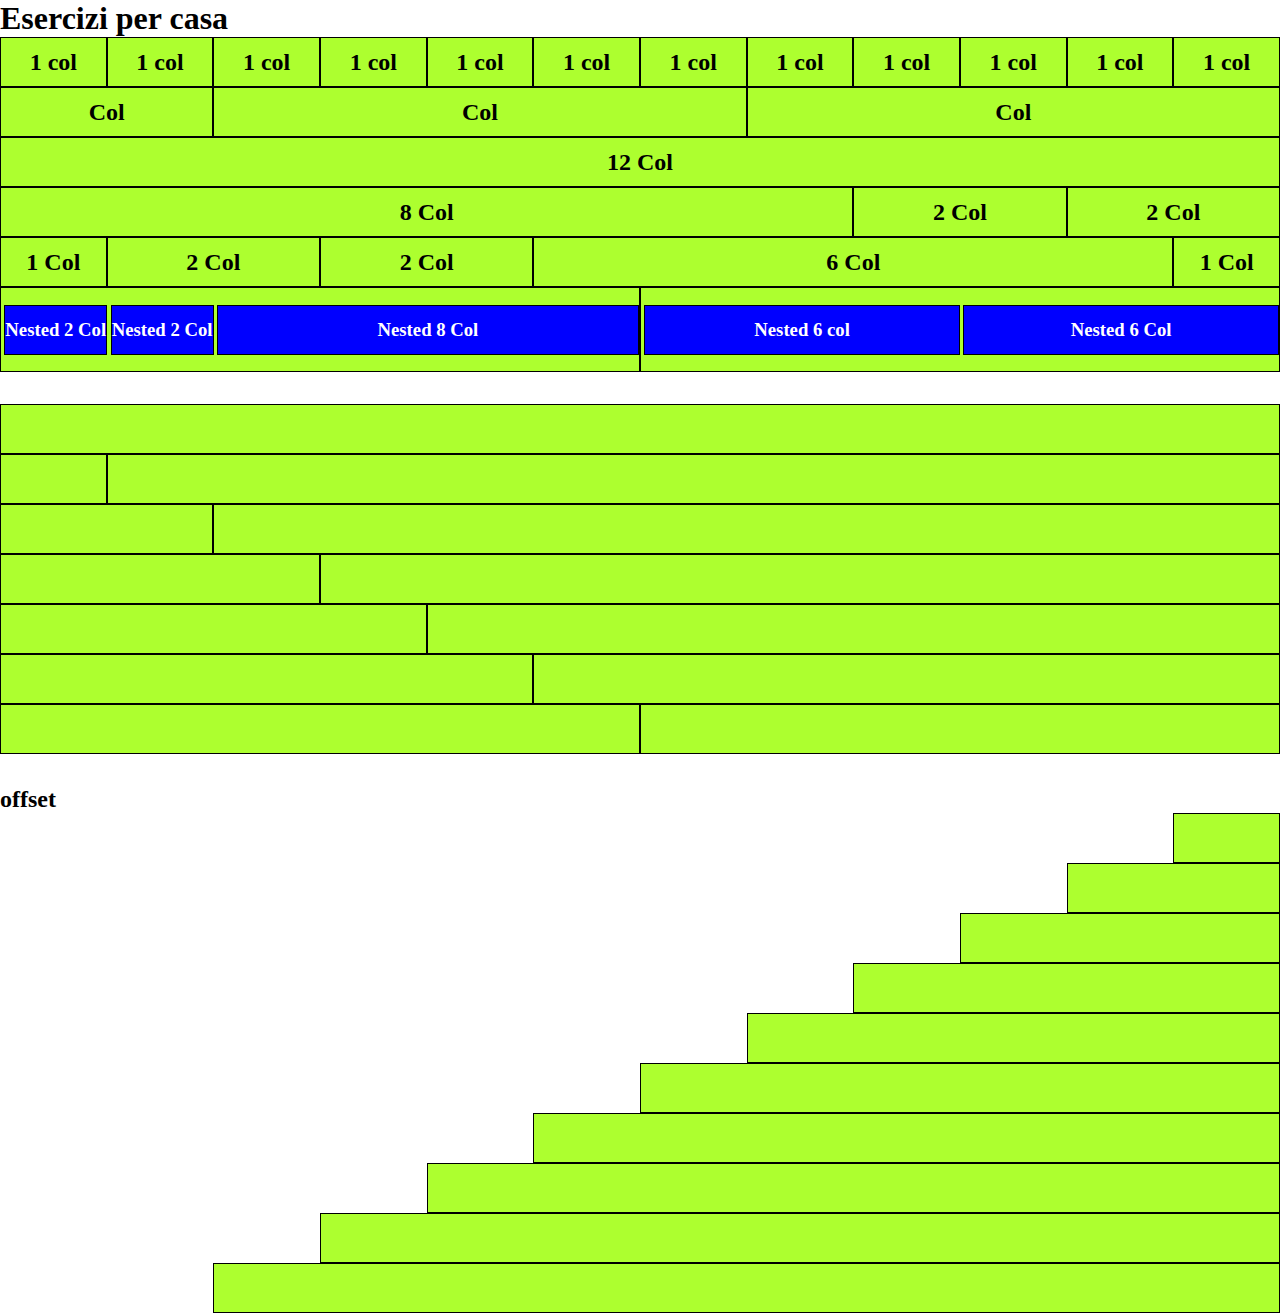
<file: index.html>
<!DOCTYPE html>
<html lang="en">
<head>
    <meta charset="UTF-8">
    <meta http-equiv="X-UA-Compatible" content="IE=edge">
    <meta name="viewport" content="width=device-width, initial-scale=1.0">
    <title>Esercizi Per casa</title>
    <link rel="stylesheet" href="assets/12bool.css">
    <link rel="stylesheet" href="assets/style.css">
</head>
<body>
   
    <h1>Esercizi per casa</h1>
    <div class="row">
        <div class="col-1">
            <div class="content">
               <div>
                    <h2>1 col</h2>
               </div>
            </div>
        </div>
        <div class="col-1">
            <div class="content">
                <h2>1 col</h2>
            </div>
        </div>
        <div class="col-1">
            <div class="content">
                <h2>1 col</h2>
            </div>
        </div>
        <div class="col-1">
            <div class="content">
                <h2>1 col</h2>
            </div>
        </div>
        <div class="col-1">
            <div class="content">
                <h2>1 col</h2>
            </div>
        </div>
        <div class="col-1">
            <div class="content">
            <h2> 1 col</h2>
            </div>
        </div>
        <div class="col-1">
            <div class="content">
                <h2>1 col</h2>
            </div>
        </div>
        <div class="col-1">
            <div class="content">
                <h2>1 col</h2>
            </div>
        </div>
        <div class="col-1">
            <div class="content">
                <h2>1 col</h2>
            </div>
        </div>
        <div class="col-1">
            <div class="content">
                <h2>1 col</h2>
            </div>
        </div>
        <div class="col-1">
            <div class="content">
                <h2>1 col</h2>
            </div>
        </div>
        <div class="col-1">
            <div class="content">
                <h2>1 col</h2>
            </div>
        </div>
    </div>
    <div class="row">
        <div class="col-2">
            <div class="content">
                <h2>Col</h2>
            </div>
        </div>
        <div class="col-2 col">
            <div class="content">
                <h2>Col</h2>
            </div>
        </div>
        <div class="col-2 col">
            <div class="content">
                <h2>Col</h2>
            </div>
        </div>
    </div>

    <div class="row">
        <div class="col-12">
            <div class="content">
                <h2>12 Col</h2>
            </div>
        </div>
    </div>
    
    <div class="row">
        <div class="col-8">
            <div class="content">
                <h2>8 Col</h2>
            </div>
        </div>
        <div class="col-2">
            <div class="content">
                <h2>2 Col</h2>
            </div>
        </div>
        <div class="col-2">
            <div class="content">
                <h2> 2 Col</h2>
            </div>
        </div>
    </div>

    <div class="row">
        <div class="col-1">
            <div class="content">
                <h2> 1 Col</h2>
            </div>
        </div>
        <div class="col-2">
            <div class="content">
                <h2> 2 Col</h2>
            </div>
        </div>
        <div class="col-2">
            <div class="content">
                <h2>2 Col</h2>
            </div>
        </div>
        <div class="col-6">
            <div class="content">
                <h2> 6 Col</h2>
            </div>
        </div>
        <div class="col-1">
            <div class="content">
                <h2> 1 Col</h2>
            </div>
        </div>
    </div>

    <div class="row">
        <div class="col-6">
            <div class="content big">
                <div class="col-2">
                    <div class="square">
                        <h3>Nested 2 Col</h3>
                    </div>
                </div>
                <div class="col-2">
                    <div class="square">
                        <h3>Nested 2 Col</h3>
                    </div>
                </div>
                <div class="col-8">
                    <div class="square">
                        <h3>Nested 8 Col</h3>
                    </div>
                </div>
            </div>
            
        </div>
        <div class="col-6">
            <div class="content big">
                <div class="col-6">
                    <div class="square">
                        <h3>Nested 6 col</h3>
                    </div>
                </div>
                <div class="col-6">
                    <div class="square">
                        <h3>Nested 6 Col</h3>
                    </div>
                </div>
            </div>
        </div>
    </div>
    <div class="table">
        <div class="row">
            <div class="col-12">
                <div class="content"></div>
            </div>
        </div>

        <div class="row">
            <div class="col-1">
                <div class="content"></div>
            </div>
            <div class="col-11">
                <div class="content"></div>
            </div>
        </div>

        <div class="row">
            <div class="col-2">
                <div class="content"></div>
            </div>
            <div class="col-10">
                <div class="content"></div>
            </div>
        </div>

        <div class="row">
            <div class="col-3">
                <div class="content"></div>
            </div>
            <div class="col-9">
                <div class="content"></div>
            </div>
        </div>

        <div class="row">
            <div class="col-4">
                <div class="content"></div>
            </div>
            <div class="col-8">
                <div class="content"></div>
            </div>
        </div>

        <div class="row">
            <div class="col-5">
                <div class="content"></div>
            </div>
            <div class="col-7">
                <div class="content"></div>
            </div>
        </div>

        <div class="row">
            <div class="col-6">
                <div class="content"></div>
            </div>
            <div class="col-6">
                <div class="content"></div>
            </div>
        </div>
    </div>

    <div class="table">
        <h2>offset</h2>
        <div class="row">
            <div class="offset-11"></div>
            <div class="col-1">
                <div class="content"></div>
            </div>
        </div>

        <div class="row">
            <div class="offset-10"></div>
            <div class="col-2">
                <div class="content"></div>
            </div>
        </div>

        <div class="row">
            <div class="offset-9"></div>
            <div class="col-3">
                <div class="content"></div>
            </div>
        </div>

        <div class="row">
            <div class="offset-8"></div>
            <div class="col-4">
                <div class="content"></div>
            </div>
        </div>

        <div class="row">
            <div class="offset-7"></div>
            <div class="col-5">
                <div class="content"></div>
            </div>
        </div>

        <div class="row">
            <div class="offset-6"></div>
            <div class="col-6">
                <div class="content"></div>
            </div>
        </div>

        <div class="row">
            <div class="offset-5"></div>
            <div class="col-7">
                <div class="content"></div>
            </div>
        </div>

        <div class="row">
            <div class="offset-4"></div>
            <div class="col-8">
                <div class="content"></div>
            </div>
        </div>

        <div class="row">
            <div class="offset-3"></div>
            <div class="col-9">
                <div class="content"></div>
            </div>
        </div>

        <div class="row">
            <div class="offset-2"></div>
            <div class="col-10">
                <div class="content"></div>
            </div>
        </div>
    </div>
   
</body>
</html>
</file>
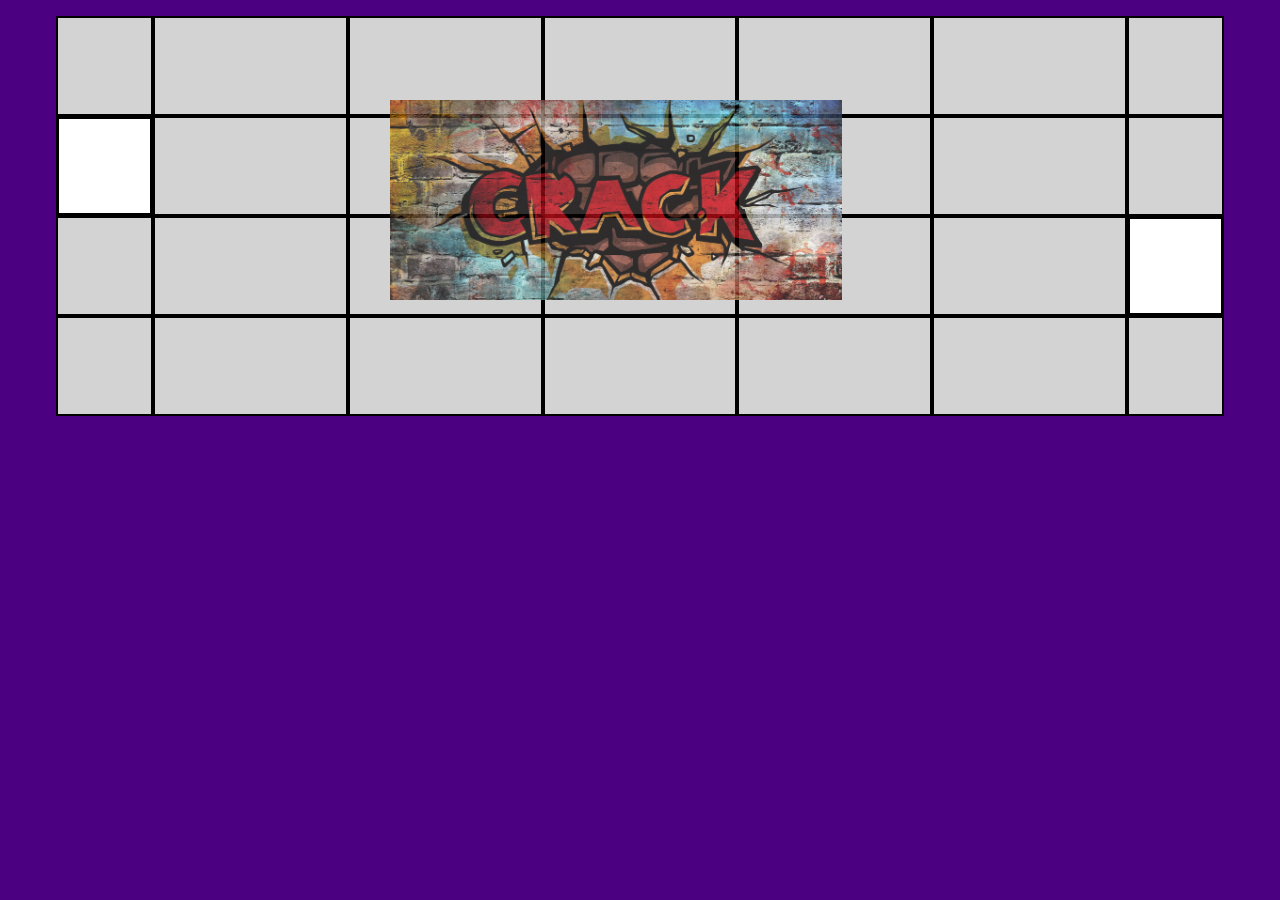
<file: bonus/index.html>
<!DOCTYPE html>
<html lang="en">
<head>
    <meta charset="UTF-8">
    <meta http-equiv="X-UA-Compatible" content="IE=edge">
    <meta name="viewport" content="width=device-width, initial-scale=1.0">
    <title>Bonus</title>
    <link rel="stylesheet" href="css/12bool.css">
    <link rel="stylesheet" href="css/style.css">
</head>
<body>
    <div class="container">
        <div class="row">
           <div class="col-1">
            <div class="content"></div>
           </div>
           <div class="col-2">
            <div class="content"></div>
           </div>
           <div class="col-2">
            <div class="content"></div>
           </div>
           <div class="col-2">
            <div class="content"></div>
           </div>
           <div class="col-2">
            <div class="content"></div>
           </div>
           <div class="col-2">
            <div class="content"></div>
           </div>
           <div class="col-1">
            <div class="content"></div>
           </div>
        </div>

        <div class="row">
            <div class="col-1">
             <div class="content-2"></div>
            </div>
            <div class="col-2">
             <div class="content"></div>
            </div>
            <div class="col-2">
             <div class="content"></div>
            </div>
            <div class="col-2">
             <div class="content"></div>
            </div>
            <div class="col-2">
             <div class="content"></div>
            </div>
            <div class="col-2">
             <div class="content"></div>
            </div>
            <div class="col-1">
             <div class="content"></div>
            </div>
         </div>

         <div class="row">
            <div class="col-1">
             <div class="content"></div>
            </div>
            <div class="col-2">
             <div class="content"></div>
            </div>
            <div class="col-2">
             <div class="content"></div>
            </div>
            <div class="col-2">
             <div class="content"></div>
            </div>
            <div class="col-2">
             <div class="content"></div>
            </div>
            <div class="col-2">
             <div class="content"></div>
            </div>
            <div class="col-1">
             <div class="content-2"></div>
            </div>
         </div>

         <div class="row">
            <div class="col-1">
             <div class="content"></div>
            </div>
            <div class="col-2">
             <div class="content"></div>
            </div>
            <div class="col-2">
             <div class="content"></div>
            </div>
            <div class="col-2">
             <div class="content"></div>
            </div>
            <div class="col-2">
             <div class="content"></div>
            </div>
            <div class="col-2">
             <div class="content"></div>
            </div>
            <div class="col-1">
             <div class="content"></div>
            </div>
         </div>
         <div class="img">
            <img class="size-img" src="img/5357874f044370f.jpg" alt="">
         </div>
    </div>
</div>   
</body>
</html>
</file>
<file: assets/12bool.css>
*{
    margin: 0;
    padding: auto;
    box-sizing: border-box;
}

.row{
    display: flex;
    flex-wrap: wrap;
}

[class*="col"]{
  flex: 0 0 auto;
}

.col{
    flex-grow: 1;
    flex-shrink: 0;
    max-width: 100%;
}

.col-1{
    flex-basis: calc((100% / 12) * 1);
}

.col-2{
    flex-basis: calc((100% / 12) * 2);
}
.col-3{
    flex-basis: calc((100% / 12) * 3);
}

.col-4{
    flex-basis: calc((100% / 12) * 4);
}

.col-5{
    flex-basis: calc((100% / 12) * 5);
}

.col-6{
    flex-basis: calc((100% / 12) * 6);
}

.col-7{
    flex-basis: calc((100% / 12) * 7);
}

.col-8{
    flex-basis: calc((100% / 12) * 8);
}

.col-9{
    flex-basis: calc((100% / 12) * 9);
}

.col-10{
    flex-basis: calc((100% / 12) * 10);
}

.col-11{
    flex-basis: calc((100% / 12) * 11);
}

.col-12{
    flex-basis: calc((100% / 12) * 12);
}

.offset-1{
    margin-left: calc((100% / 12) * 1);
}

.offset-2{
    margin-left: calc((100% / 12) * 2);
}
.offset-3{
    margin-left: calc((100% / 12) * 3);
}

.offset-4{
    margin-left: calc((100% / 12) * 4);
}

.offset-5{
    margin-left: calc((100% / 12) * 5);
}

.offset-6{
    margin-left: calc((100% / 12) * 6);
}

.offset-7{
    margin-left: calc((100% / 12) * 7);
}

.offset-8{
    margin-left: calc((100% / 12) * 8);
}

.offset-9{
    margin-left: calc((100% / 12) * 9);
}

.offset-10{
    margin-left: calc((100% / 12) * 10);
}

.offset-11{
    margin-left: calc((100% / 12) * 11);
}

.offset-12{
    margin-left: calc((100% / 12) * 12);
}
</file>
<file: assets/style.css>
.content{
    display: flex;
    justify-content: center;
    align-items: center;
    background-color: greenyellow;
    border: 1px solid black;
    height: 50px;
}

.big{
    height: 85px;
}
.square{
    display: flex;
    justify-content:center;
    align-items: center;
     background-color: blue;
    color: white;
   border: 1px solid black;
    height: 50px;
    margin-left: .2rem;
}

.table{
    margin-top: 2rem;
}
</file>
<file: bonus/css/12bool.css>
*{
    margin: 0;
    padding: auto;
    box-sizing: border-box;
}

.container{
    max-width: 1200px;
    margin: 0 auto;
    padding: 1rem;
    position: relative;
}

.row{
    display: flex;
    flex-wrap: wrap;
}

[class*="col"]{
  flex: 0 0 auto;
}

.col{
    flex-grow: 1;
    flex-shrink: 0;
    max-width: 100%;
}

.col-1{
    flex-basis: calc((100% / 12) * 1);
}

.col-2{
    flex-basis: calc((100% / 12) * 2);
}
.col-3{
    flex-basis: calc((100% / 12) * 3);
}

.col-4{
    flex-basis: calc((100% / 12) * 4);
}

.col-5{
    flex-basis: calc((100% / 12) * 5);
}

.col-6{
    flex-basis: calc((100% / 12) * 6);
}

.col-7{
    flex-basis: calc((100% / 12) * 7);
}

.col-8{
    flex-basis: calc((100% / 12) * 8);
}

.col-9{
    flex-basis: calc((100% / 12) * 9);
}

.col-10{
    flex-basis: calc((100% / 12) * 10);
}

.col-11{
    flex-basis: calc((100% / 12) * 11);
}

.col-12{
    flex-basis: calc((100% / 12) * 12);
}

.offset-1{
    margin-left: calc((100% / 12) * 1);
}

.offset-2{
    margin-left: calc((100% / 12) * 2);
}
.offset-3{
    margin-left: calc((100% / 12) * 3);
}

.offset-4{
    margin-left: calc((100% / 12) * 4);
}

.offset-5{
    margin-left: calc((100% / 12) * 5);
}

.offset-6{
    margin-left: calc((100% / 12) * 6);
}

.offset-7{
    margin-left: calc((100% / 12) * 7);
}

.offset-8{
    margin-left: calc((100% / 12) * 8);
}

.offset-9{
    margin-left: calc((100% / 12) * 9);
}

.offset-10{
    margin-left: calc((100% / 12) * 10);
}

.offset-11{
    margin-left: calc((100% / 12) * 11);
}

.offset-12{
    margin-left: calc((100% / 12) * 12);
}
</file>
<file: bonus/css/style.css>
body{
    background-color: indigo;
}

.content{
    background-color: lightgray;
    border: 2px solid black;
    height: 100px;
}

.content-2{
    background-color: white;
    height: 100px;
    border: 3px solid black;
}

.size-img{
    height: 200px;
    position: absolute;
    top: 100px;
    left: 350px;
    opacity: 80%;
}
</file>
